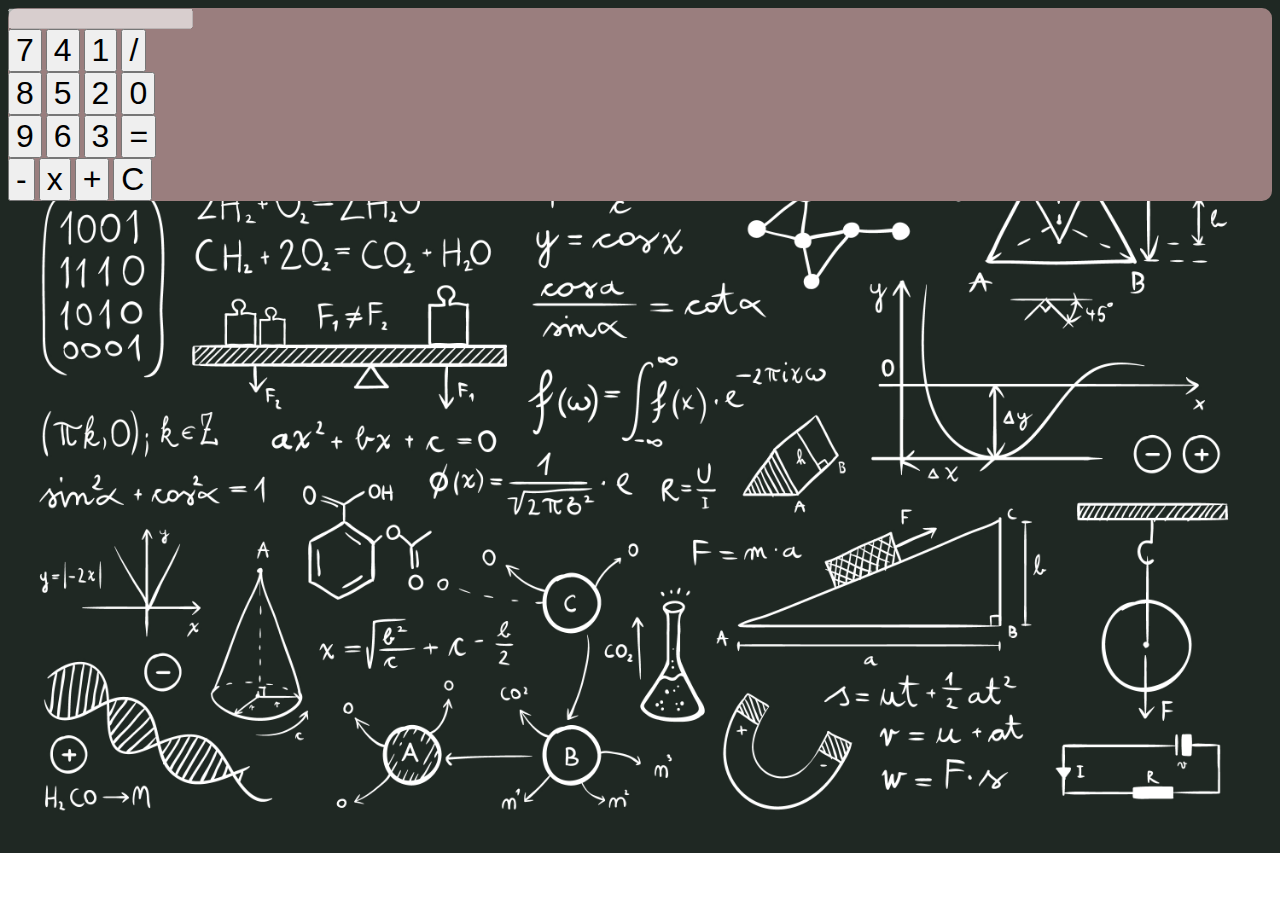
<file: index.html>
<!DOCTYPE html>
<html lang="en">

<head>
    <meta charset="UTF-8">
    <meta http-equiv="X-UA-Compatible" content="IE=edge">
    <meta name="viewport" content="width=device-width, initial-scale=1.0">
    <title>Document</title>
    <link href="https://cdn.jsdelivr.net/npm/bootstrap@5.3.0-alpha3/dist/css/bootstrap.min.css" rel="stylesheet"
        integrity="sha384-KK94CHFLLe+nY2dmCWGMq91rCGa5gtU4mk92HdvYe+M/SXH301p5ILy+dN9+nJOZ" crossorigin="anonymous">
    <link rel="stylesheet" href="./styles.css">
</head>

<body>
    <div class="container">
        <div class="row mt-5">
            <div class="col-4 mx-auto calculadora">
                <div class="col-12">
                    <input class="w-100 text-end my-3 p-3 fs-2 fw-bold" type="text" id="input" disabled>
                </div>
                <div class="d-flex pb-3">
                    <div class="col-3 d-flex flex-column text-center">
                        <button class="btn btn-light m-1 fw-semibold" onclick="appendToInput('7')">7</button>
                        <button class="btn btn-light m-1 fw-semibold" onclick="appendToInput('4')">4</button>
                        <button class="btn btn-light m-1 fw-semibold" onclick="appendToInput('1')">1</button>
                        <button class="btn btn-light m-1 fw-semibold" onclick="appendToInput('/')">/</button>
                    </div>
                    <div class="col-3 d-flex flex-column">
                        <button class="btn btn-light m-1 fw-semibold" onclick="appendToInput('8')">8</button>
                        <button class="btn btn-light m-1 fw-semibold" onclick="appendToInput('5')">5</button>
                        <button class="btn btn-light m-1 fw-semibold" onclick="appendToInput('2')">2</button>
                        <button class="btn btn-light m-1 fw-semibold" onclick="appendToInput('0')">0</button>
                    </div>
                    <div class="col-3 d-flex flex-column">
                        <button class="btn btn-light m-1 fw-semibold" onclick="appendToInput('9')">9</button>
                        <button class="btn btn-light m-1 fw-semibold" onclick="appendToInput('6')">6</button>
                        <button class="btn btn-light m-1 fw-semibold" onclick="appendToInput('3')">3</button>
                        <button class="btn btn-light m-1 fw-semibold" onclick="calculateResult()">=</button>
                    </div>
                    <div class="col-3 d-flex flex-column">
                        <button class="btn btn-light m-1 fw-semibold" onclick="appendToInput('-')">-</button>
                        <button class="btn btn-light m-1 fw-semibold" onclick="appendToInput('*')">x</button>
                        <button class="btn btn-light m-1 fw-semibold" onclick="appendToInput('+')">+</button>
                        <button class="btn btn-light m-1 fw-semibold" onclick="clearInput()">C</button>
                    </div>
                </div>
            </div>
        </div>
    </div>

    <script src="script.js"></script>
    <script src="https://cdn.jsdelivr.net/npm/bootstrap@5.3.0-alpha3/dist/js/bootstrap.bundle.min.js"
        integrity="sha384-ENjdO4Dr2bkBIFxQpeoTz1HIcje39Wm4jDKdf19U8gI4ddQ3GYNS7NTKfAdVQSZe"
        crossorigin="anonymous"></script>
</body>

</html>
</file>
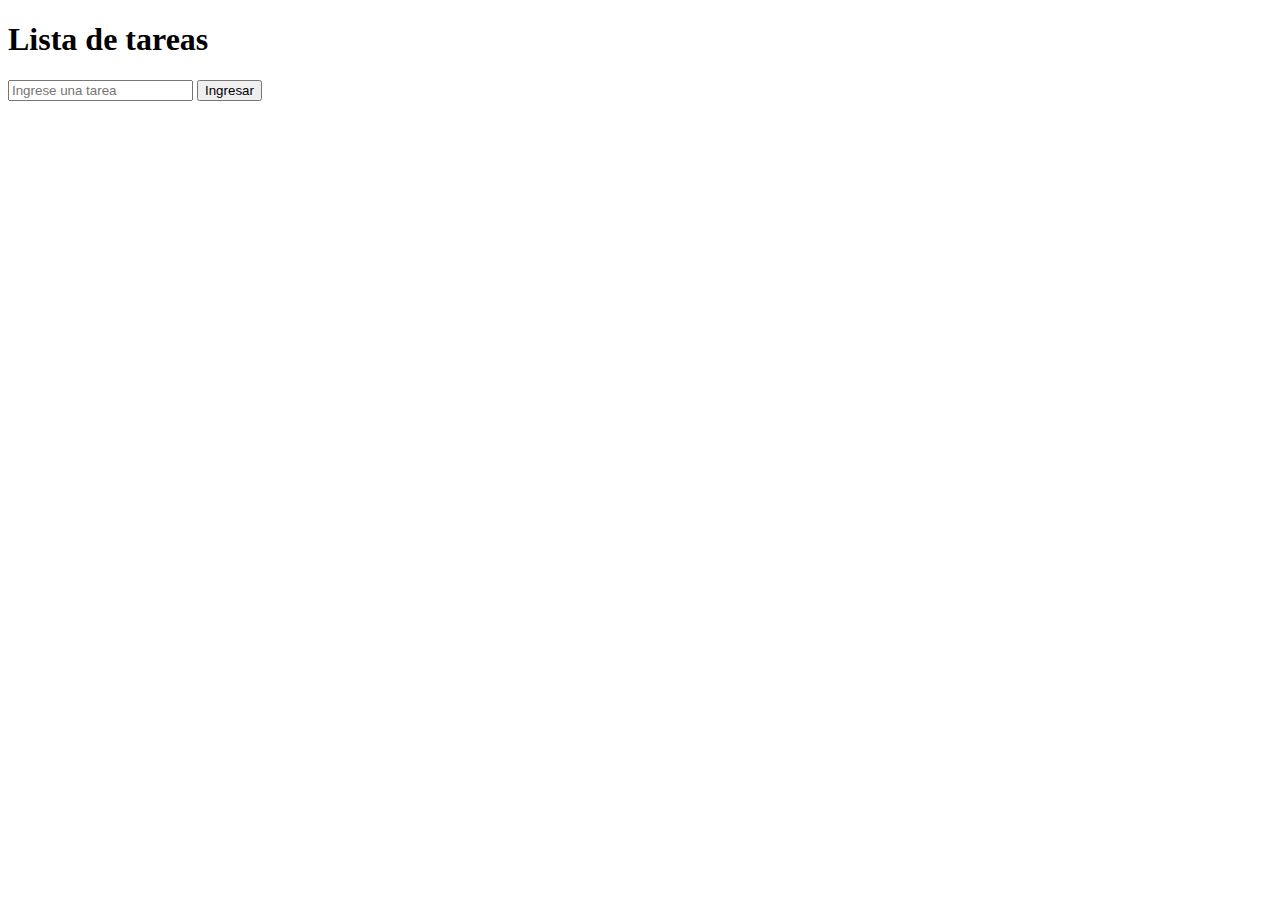
<file: todoList.html>
<!DOCTYPE html>
<html lang="en">

<head>
    <meta charset="UTF-8">
    <meta http-equiv="X-UA-Compatible" content="IE=edge">
    <meta name="viewport" content="width=device-width, initial-scale=1.0">
    <title>Document</title>
    <link href="https://cdn.jsdelivr.net/npm/bootstrap@5.3.0-alpha3/dist/css/bootstrap.min.css" rel="stylesheet"
        integrity="sha384-KK94CHFLLe+nY2dmCWGMq91rCGa5gtU4mk92HdvYe+M/SXH301p5ILy+dN9+nJOZ" crossorigin="anonymous">
    <link rel="stylesheet" href="./todoList.css">
</head>

<body>
    <main class="container">
        <div class="row bg">
            <div class="col-12 col-md-6 mx-auto">
                <div class="col-12 text-center">
                    <h1 class="fw-bold text-black">Lista de tareas</h1>
                </div>
                <div class="col-12 text-center">
                    <form action="#lista" id="formularioTareas">
                        <div class="d-flex">
                            <input class="form-control" type="text" id="inputTarea" minlength="4" autocomplete="off"
                            placeholder="Ingrese una tarea">
                        <button class="btn btn-primary" type="submit" id="btnIngresar">Ingresar</button>
                        </div>
                    </form>
                    <ul class="list-group mt-2" id="lista"></ul>
                </div>
            </div>
        </div>
    </main>


    <script src="script.js"></script>
    <script src="https://cdn.jsdelivr.net/npm/bootstrap@5.3.0-alpha3/dist/js/bootstrap.bundle.min.js"
        integrity="sha384-ENjdO4Dr2bkBIFxQpeoTz1HIcje39Wm4jDKdf19U8gI4ddQ3GYNS7NTKfAdVQSZe"
        crossorigin="anonymous"></script>
</body>

</html>
</file>
<file: styles.css>
body{
    background-image: url('./IMG/3671320.jpg');
    background-repeat: no-repeat;
    background-size: cover;
}

.calculadora{
    background-color: hsl(0, 12%, 55%);
    
    border-radius: 10px;
}

.btn{
    font-size: 2rem;
}
</file>
<file: todoList.css>
.list-group{
    width: 300px;
    margin: auto;
}

.list-group-item{
    font-weight: 600;
    display: flex;
    justify-content: space-between;
}
.completed{
    color:green;
}
</file>
